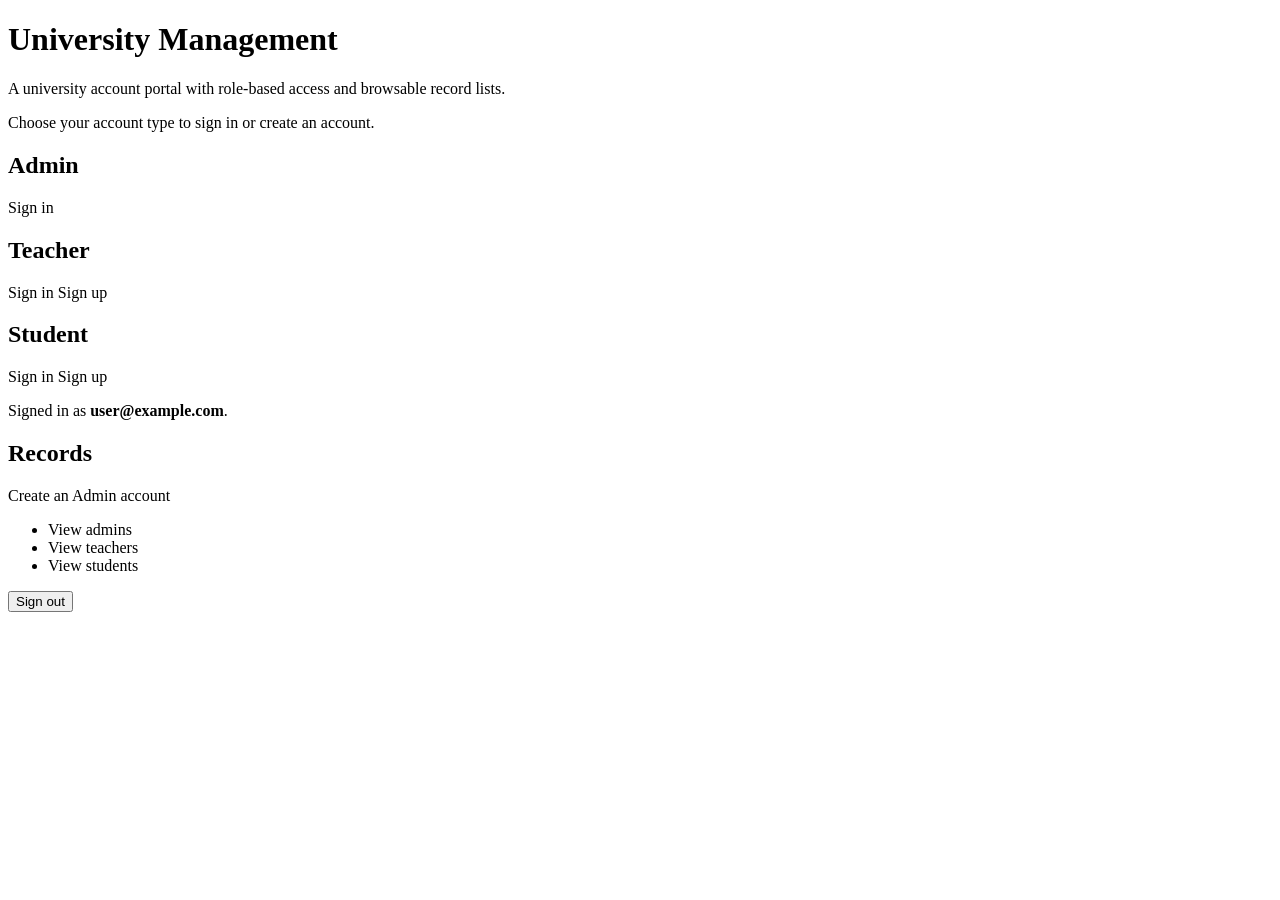
<file: src/main/resources/templates/index.html>
<!DOCTYPE html>
<html lang="en" xmlns:th="http://www.thymeleaf.org"
	  xmlns:sec="http://www.thymeleaf.org/extras/spring-security">
<head>
	<meta charset="UTF-8">
	<meta name="viewport" content="width=device-width, initial-scale=1">
	<title>University Management</title>
	<link rel="stylesheet" th:href="@{/styles.css}">
</head>
<body>
<main class="panel">
	<h1>University Management</h1>
	<p>A university account portal with role-based access and browsable record lists.</p>
	<section sec:authorize="isAnonymous()">
		<p>Choose your account type to sign in or create an account.</p>
		<div class="role-options">
			<section class="role-option">
				<h2>Admin</h2>
				<a class="button" th:href="@{/login}">Sign in</a>
			</section>
			<section class="role-option">
				<h2>Teacher</h2>
				<a class="button" th:href="@{/login}">Sign in</a>
				<a class="button secondary" th:href="@{/signup(role='TEACHER')}">Sign up</a>
			</section>
			<section class="role-option">
				<h2>Student</h2>
				<a class="button" th:href="@{/login}">Sign in</a>
				<a class="button secondary" th:href="@{/signup(role='STUDENT')}">Sign up</a>
			</section>
		</div>
	</section>
	<section sec:authorize="isAuthenticated()">
		<p>Signed in as <strong sec:authentication="name">user@example.com</strong>.</p>
		<h2>Records</h2>
		<p sec:authorize="hasRole('ADMIN')">
			<a th:href="@{/signup(role='ADMIN')}">Create an Admin account</a>
		</p>
		<ul>
			<li sec:authorize="hasRole('ADMIN')"><a th:href="@{/records/admins}">View admins</a></li>
			<li sec:authorize="hasAnyRole('ADMIN', 'TEACHER')">
				<a th:href="@{/records/teachers}">View teachers</a>
			</li>
			<li><a th:href="@{/records/students}">View students</a></li>
		</ul>
		<form method="post" th:action="@{/api/auth/logout}">
			<button class="secondary" type="submit">Sign out</button>
		</form>
	</section>
</main>
</body>
</html>
</file>
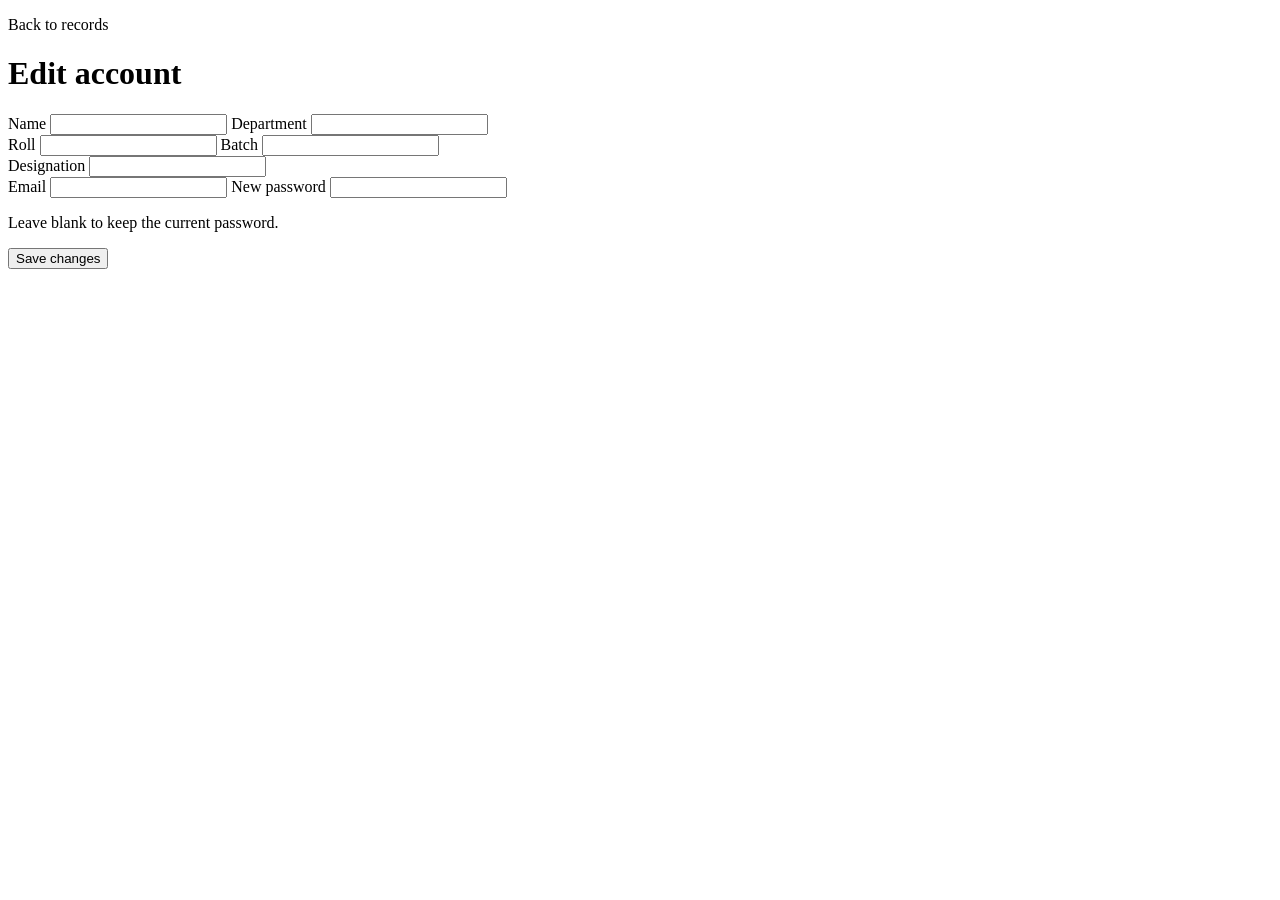
<file: src/main/resources/templates/account-form.html>
<!DOCTYPE html>
<html lang="en" xmlns:th="http://www.thymeleaf.org">
<head>
	<meta charset="UTF-8">
	<meta name="viewport" content="width=device-width, initial-scale=1">
	<title th:text="${'Edit ' + roleName + ' - University Management'}">Edit account</title>
	<link rel="stylesheet" th:href="@{/styles.css}">
</head>
<body>
<main class="panel narrow">
	<p><a th:href="@{/records/{resource}(resource=${resource})}">Back to records</a></p>
	<h1 th:text="${'Edit ' + roleName + ' account'}">Edit account</h1>
	<p class="error" th:if="${formError}" th:text="${formError}"></p>
	<form method="post" th:action="@{/records/{resource}/{id}/edit(resource=${resource},id=${recordId})}"
		  th:object="${userRequest}">
		<p class="error" th:if="${#fields.hasErrors('email')}" th:errors="*{email}"></p>
		<div th:if="${role.name() != 'ADMIN'}">
			<label for="name">Name</label>
			<input id="name" type="text" maxlength="100" th:field="*{name}" required>
			<label for="department">Department</label>
			<input id="department" type="text" maxlength="100" th:field="*{department}" required>
		</div>
		<div th:if="${role.name() == 'STUDENT'}">
			<label for="roll">Roll</label>
			<input id="roll" type="text" maxlength="50" th:field="*{roll}" required>
			<label for="batch">Batch</label>
			<input id="batch" type="text" maxlength="50" th:field="*{batch}" required>
		</div>
		<div th:if="${role.name() == 'TEACHER'}">
			<label for="designation">Designation</label>
			<input id="designation" type="text" maxlength="100" th:field="*{designation}" required>
		</div>
		<label for="email">Email</label>
		<input id="email" type="email" maxlength="150" th:field="*{email}" required>
		<label for="password">New password</label>
		<input id="password" type="password" minlength="8" maxlength="100"
			   autocomplete="new-password" th:field="*{password}">
		<p class="hint">Leave blank to keep the current password.</p>
		<button type="submit">Save changes</button>
	</form>
</main>
</body>
</html>
</file>
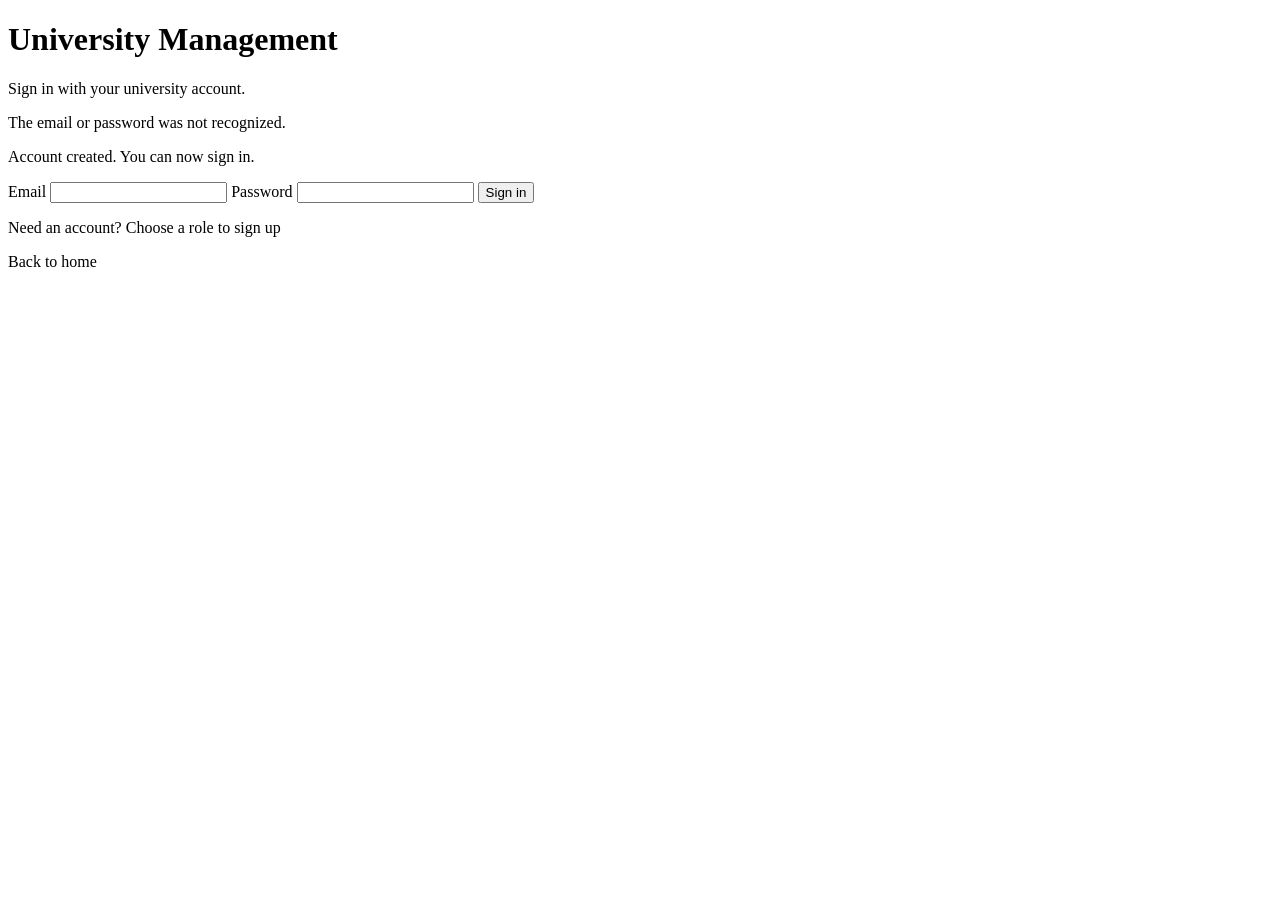
<file: src/main/resources/templates/login.html>
<!DOCTYPE html>
<html lang="en" xmlns:th="http://www.thymeleaf.org">
<head>
	<meta charset="UTF-8">
	<meta name="viewport" content="width=device-width, initial-scale=1">
	<title>Sign in | University Management</title>
	<link rel="stylesheet" th:href="@{/styles.css}">
</head>
<body>
<main class="panel narrow">
	<h1>University Management</h1>
	<p>Sign in with your university account.</p>
	<p class="error" th:if="${loginFailed}">The email or password was not recognized.</p>
	<p th:if="${param.registered}">Account created. You can now sign in.</p>
	<form method="post" th:action="@{/api/auth/login}">
		<label for="username">Email</label>
		<input id="username" name="username" type="email" autocomplete="username" required>
		<label for="password">Password</label>
		<input id="password" name="password" type="password" autocomplete="current-password" required>
		<button type="submit">Sign in</button>
	</form>
	<p>Need an account? <a th:href="@{/}">Choose a role to sign up</a></p>
	<p><a th:href="@{/}">Back to home</a></p>
</main>
</body>
</html>
</file>
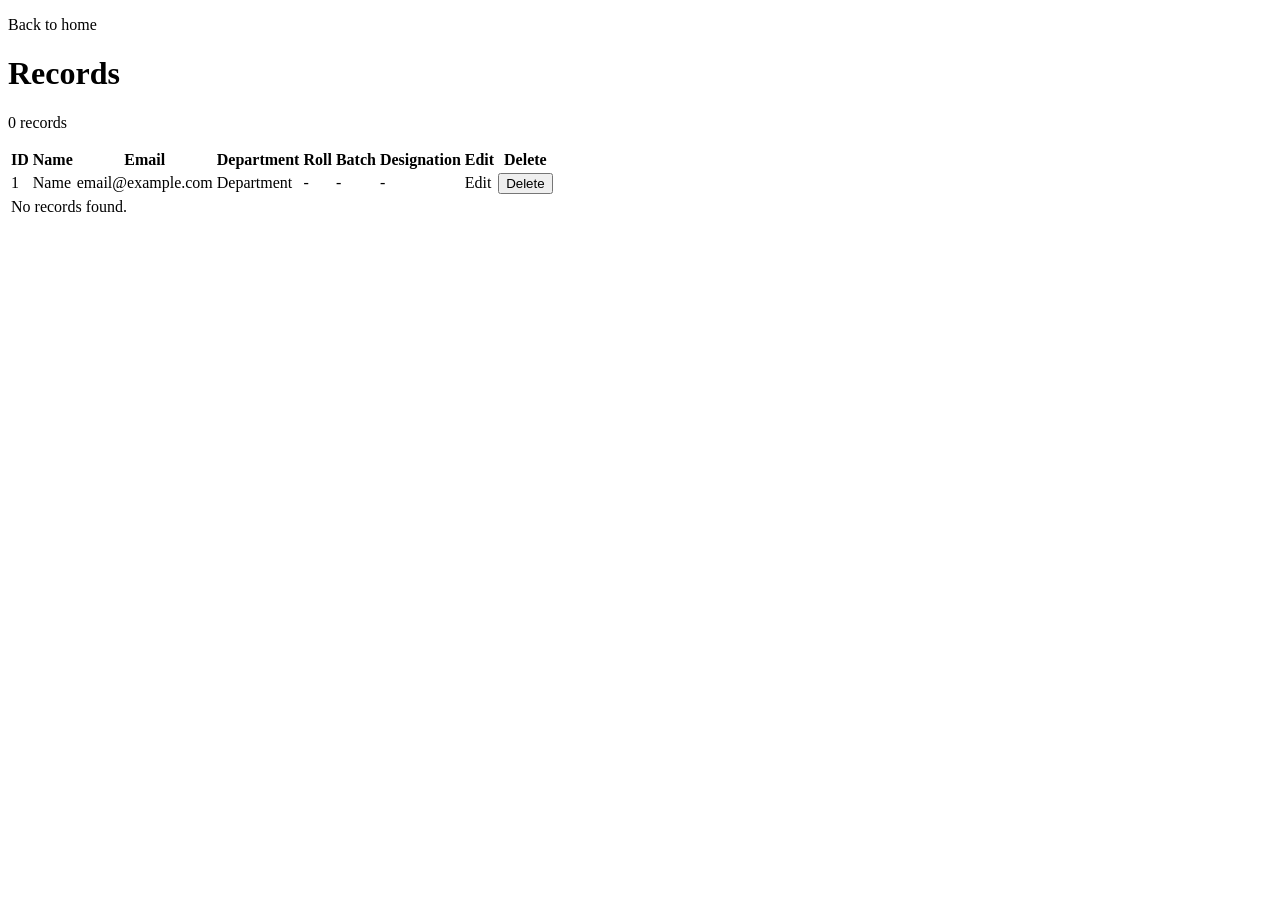
<file: src/main/resources/templates/records.html>
<!DOCTYPE html>
<html lang="en" xmlns:th="http://www.thymeleaf.org">
<head>
	<meta charset="UTF-8">
	<meta name="viewport" content="width=device-width, initial-scale=1">
	<title th:text="${roleName + ' records - University Management'}">Records | University Management</title>
	<link rel="stylesheet" th:href="@{/styles.css}">
</head>
<body>
<main class="panel records-panel">
	<p><a th:href="@{/}">Back to home</a></p>
	<h1 th:text="${roleName + ' records'}">Records</h1>
	<p class="success" th:if="${successMessage}" th:text="${successMessage}"></p>
	<p class="error" th:if="${errorMessage}" th:text="${errorMessage}"></p>
	<p th:text="${records.size() + ' record(s)'}">0 records</p>
	<div class="table-container">
		<table>
			<thead>
			<tr>
				<th scope="col">ID</th>
				<th scope="col" th:if="${role != T(com.university.university_management.model.UserRole).ADMIN}">Name</th>
				<th scope="col">Email</th>
				<th scope="col" th:if="${role != T(com.university.university_management.model.UserRole).ADMIN}">Department</th>
				<th scope="col" th:if="${role == T(com.university.university_management.model.UserRole).STUDENT}">Roll</th>
				<th scope="col" th:if="${role == T(com.university.university_management.model.UserRole).STUDENT}">Batch</th>
				<th scope="col" th:if="${role == T(com.university.university_management.model.UserRole).TEACHER}">Designation</th>
				<th scope="col">Edit</th>
				<th scope="col">Delete</th>
			</tr>
			</thead>
			<tbody>
			<tr th:each="record : ${records}">
				<td th:text="${record.id()}">1</td>
				<td th:if="${role != T(com.university.university_management.model.UserRole).ADMIN}"
					th:text="${record.name()}">Name</td>
				<td th:text="${record.email()}">email@example.com</td>
				<td th:if="${role != T(com.university.university_management.model.UserRole).ADMIN}"
					th:text="${record.department() != null ? record.department() : '-'}">Department</td>
				<td th:if="${role == T(com.university.university_management.model.UserRole).STUDENT}"
					th:text="${record.studentNumber() != null ? record.studentNumber() : '-'}">-</td>
				<td th:if="${role == T(com.university.university_management.model.UserRole).STUDENT}"
					th:text="${record.batch() != null ? record.batch() : '-'}">-</td>
				<td th:if="${role == T(com.university.university_management.model.UserRole).TEACHER}"
					th:text="${record.designation() != null ? record.designation() : '-'}">-</td>
				<td><a class="button small-button" th:href="@{/records/{resource}/{id}/edit(resource=${resource},id=${record.id()})}">Edit</a></td>
				<td>
					<form method="post" th:action="@{/records/{resource}/{id}/delete(resource=${resource},id=${record.id()})}">
						<button class="danger small-button" type="submit">Delete</button>
					</form>
				</td>
			</tr>
			<tr th:if="${records.isEmpty()}">
				<td class="empty-state" colspan="8">No records found.</td>
			</tr>
			</tbody>
		</table>
	</div>
</main>
</body>
</html>
</file>
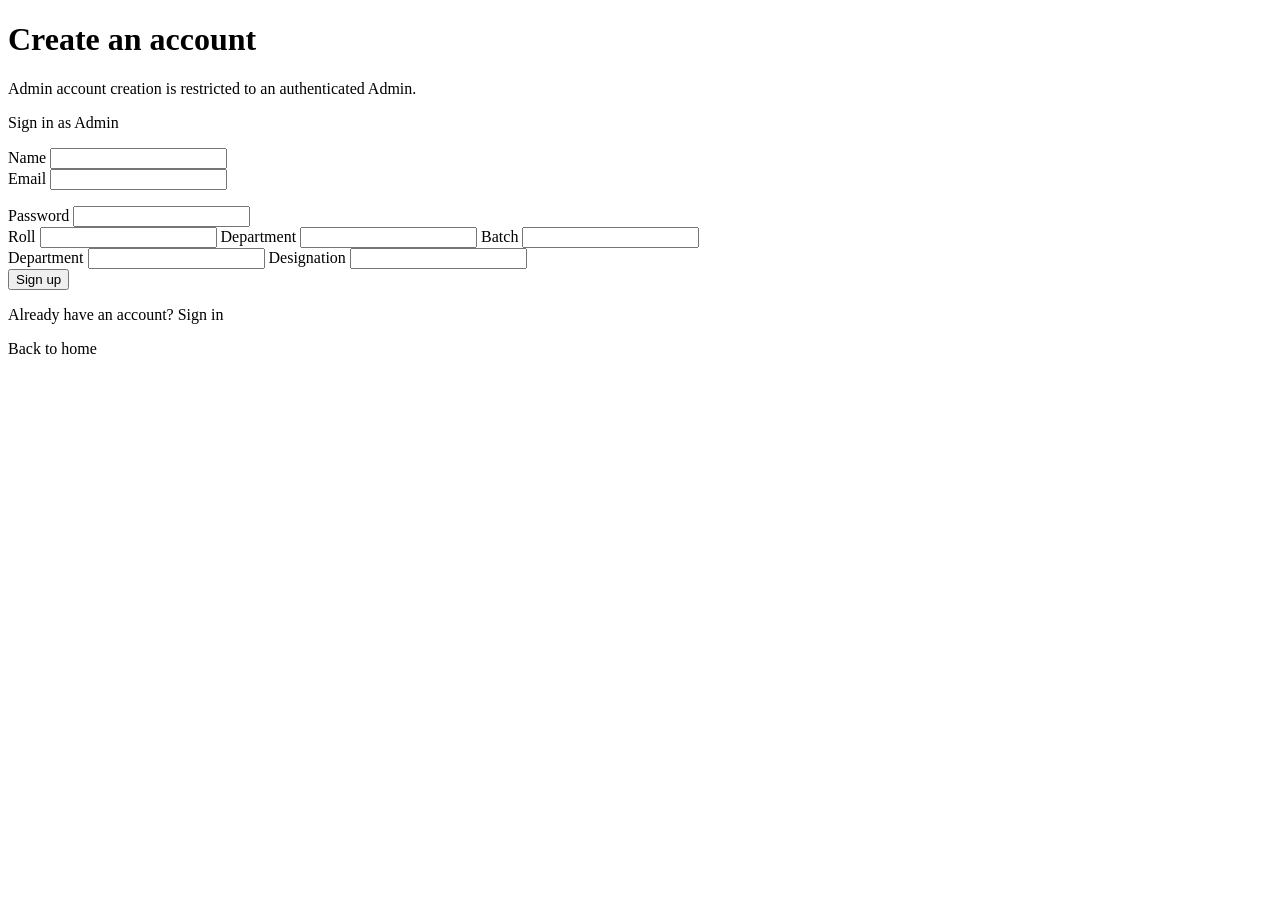
<file: src/main/resources/templates/signup.html>
<!DOCTYPE html>
<html lang="en" xmlns:th="http://www.thymeleaf.org">
<head>
	<meta charset="UTF-8">
	<meta name="viewport" content="width=device-width, initial-scale=1">
	<title th:text="${'Sign up as ' + roleName + ' - University Management'}">Sign up | University Management</title>
	<link rel="stylesheet" th:href="@{/styles.css}">
</head>
<body>
<main class="panel narrow">
	<h1 th:text="${'Create a ' + roleName + ' account'}">Create an account</h1>
	<div th:if="${role.name() == 'ADMIN' and !adminSignupAllowed}">
		<p>Admin account creation is restricted to an authenticated Admin.</p>
		<a class="button" th:href="@{/login}">Sign in as Admin</a>
	</div>
	<p class="error" th:if="${formError}" th:text="${formError}"></p>
	<form method="post" th:action="@{/signup}" th:object="${userRequest}"
		  th:if="${role.name() != 'ADMIN' or adminSignupAllowed}">
		<input type="hidden" name="role" th:value="${role}">
		<p class="error" th:if="${#fields.hasErrors('email')}" th:errors="*{email}"></p>
		<div th:if="${role.name() != 'ADMIN'}">
			<label for="name">Name</label>
			<input id="name" type="text" maxlength="100" autocomplete="name" th:field="*{name}" required>
		</div>
		<label for="email">Email</label>
		<input id="email" type="email" maxlength="150" autocomplete="email" th:field="*{email}" required>
		<p class="error" th:if="${#fields.hasErrors('email')}" th:errors="*{email}"></p>
		<label for="password">Password</label>
		<input id="password" type="password" minlength="8" maxlength="100"
			   autocomplete="new-password" th:field="*{password}" required>
		<div th:if="${role.name() == 'STUDENT'}">
			<label for="roll">Roll</label>
			<input id="roll" type="text" maxlength="50" th:field="*{roll}" required>
			<label for="department">Department</label>
			<input id="department" type="text" maxlength="100" th:field="*{department}" required>
			<label for="batch">Batch</label>
			<input id="batch" type="text" maxlength="50" th:field="*{batch}" required>
		</div>
		<div th:if="${role.name() == 'TEACHER'}">
			<label for="department">Department</label>
			<input id="department" type="text" maxlength="100" th:field="*{department}" required>
			<label for="designation">Designation</label>
			<input id="designation" type="text" maxlength="100" th:field="*{designation}" required>
		</div>
		<button type="submit">Sign up</button>
	</form>
	<p><a th:href="@{/login}">Already have an account? Sign in</a></p>
	<p><a th:href="@{/}">Back to home</a></p>
</main>
</body>
</html>
</file>
